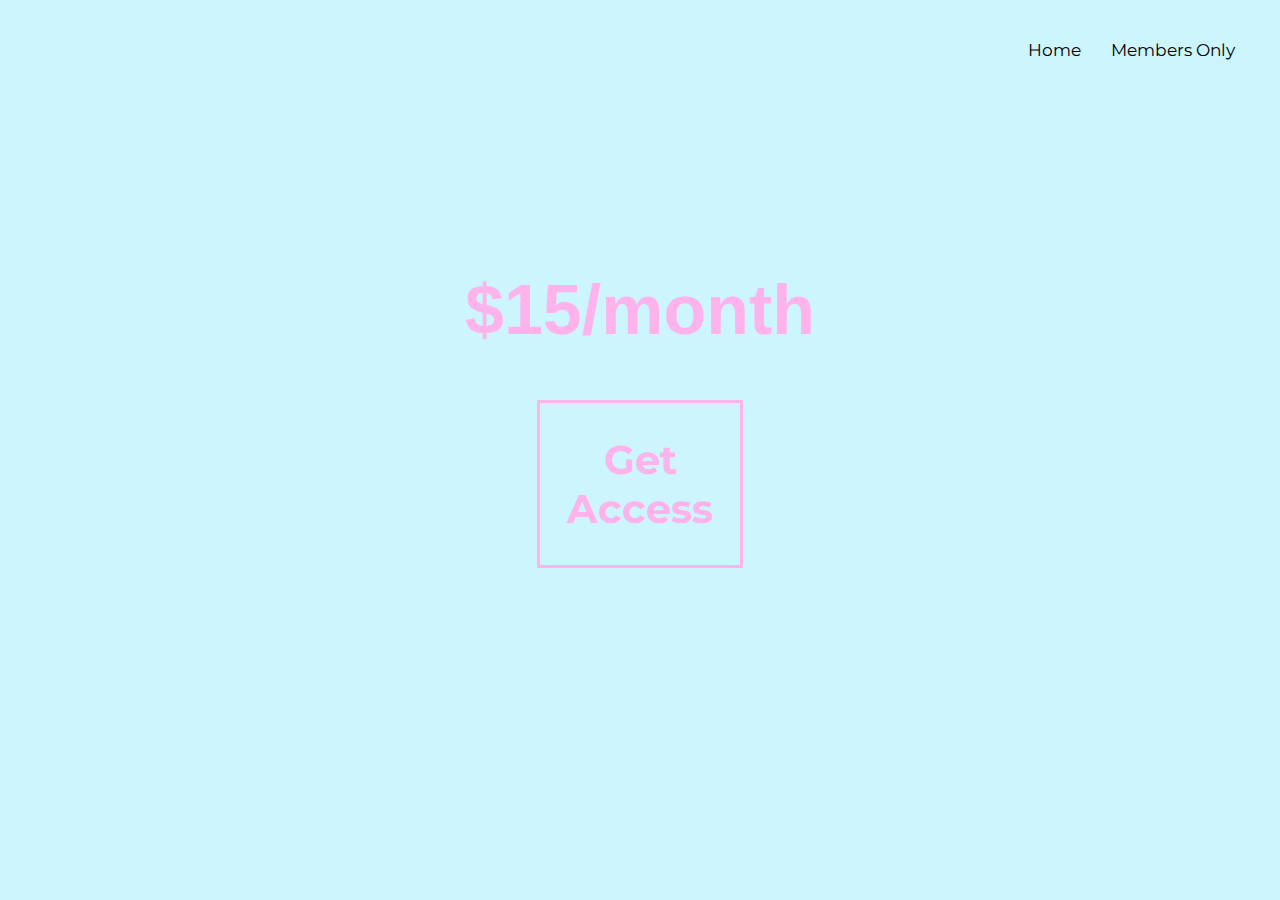
<file: index.html>
<!DOCTYPE html>
<html>
  <head>
    <title> Corri Garto</title>
    <link rel="stylesheet" href="styles.css" />
    <link rel="stylesheet" media="screen and (max-device-width: 576px)" href="stylesmobile.css" />
    <script src="menu.js"></script>
    <!--h1 heading font-->
    <link href="https://fonts.googleapis.com/css2?family=Karla:wght@400;700&display=swap" rel="stylesheet">
    <!--NAV FONT-->
    <link href="https://fonts.googleapis.com/css2?family=Montserrat:wght@200&display=swap" rel="stylesheet">
    <!--category of menus font-->
    <link href="https://fonts.googleapis.com/css2?family=Bungee+Shade&display=swap" rel="stylesheet">
    <!--favicon-->
    <link rel=icon href=favicon.png sizes="16x16" type="image/png">
    <!-- heading font pt2-->
    <link href="https://fonts.googleapis.com/css2?family=Lato:wght@700;900&display=swap" rel="stylesheet">
  </head>
  <body>      
    <header>
        <nav>
            <li><a href="index.html">Home</a></li>
            <li><a href="membersonly.html">Members Only</a></li>
        </nav>
        <div class="navButton">
            <div></div>
            <div></div>
            <div></div>
        </div>
        <div id="navBar">
            <li><a href="index.html">Home</a></li>
            <li><a href="membersonly.html">Members Only</a></li>
        </div>
    </header>
    <main>
        <section class="heading">
            <h1>$15/month</h1>
            <a href="membersonly.html" id="orderLink">
              <div id="orderButton">
                <h1>Get Access</h1>
              </div>
            </a>
        </section>
    </main>
  </body>
<html>
</file>
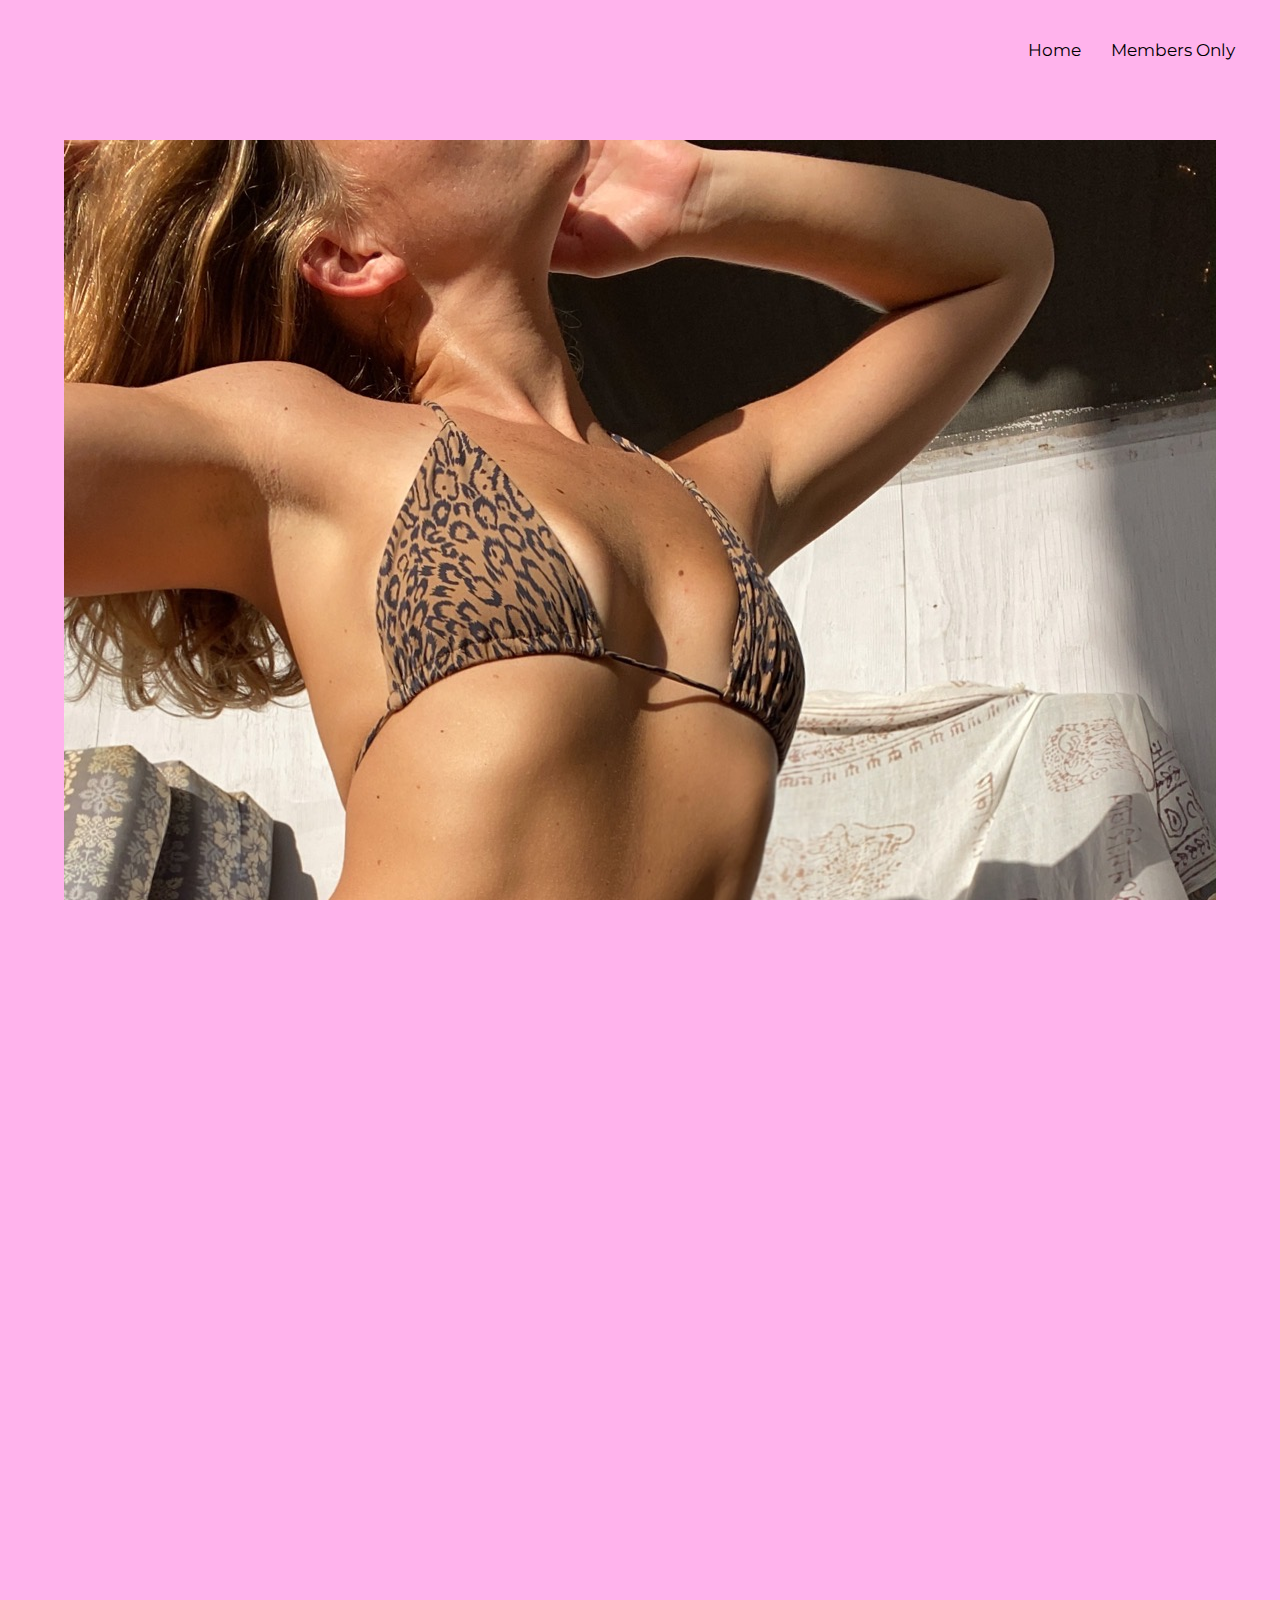
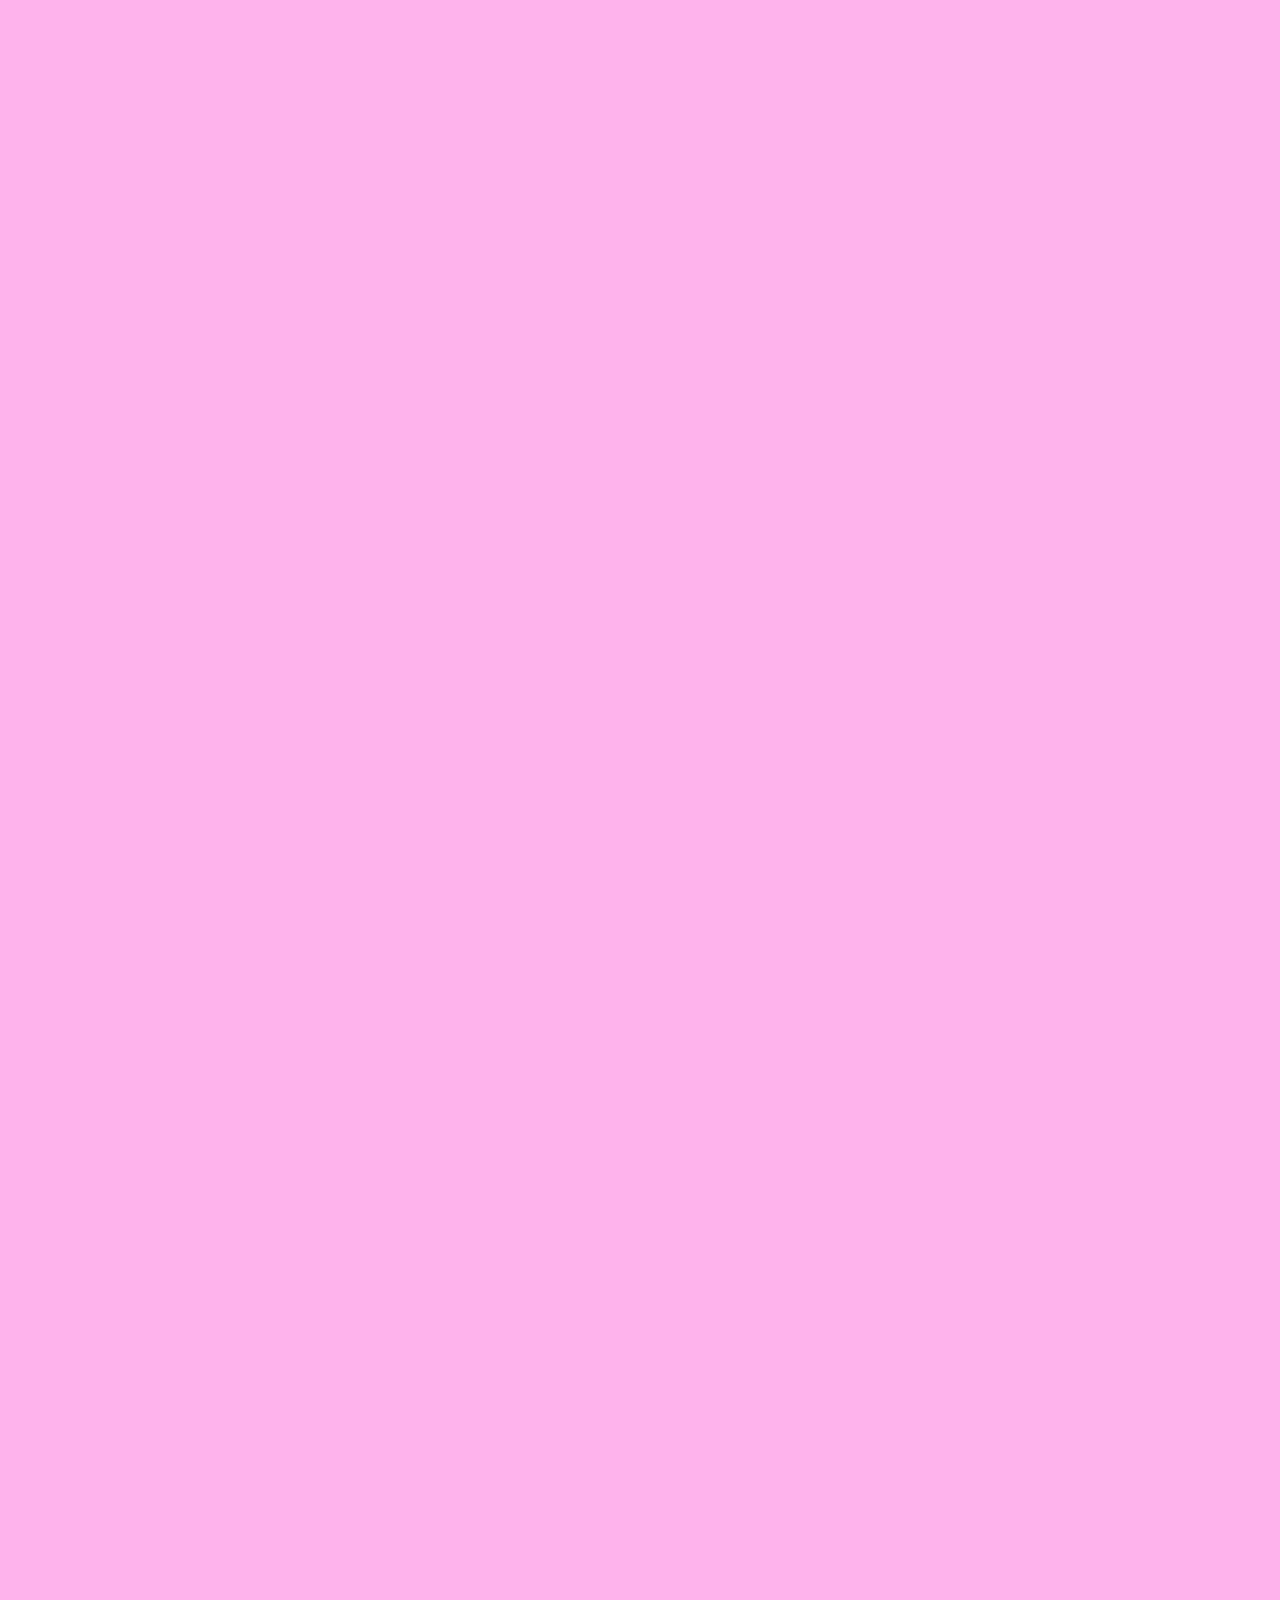
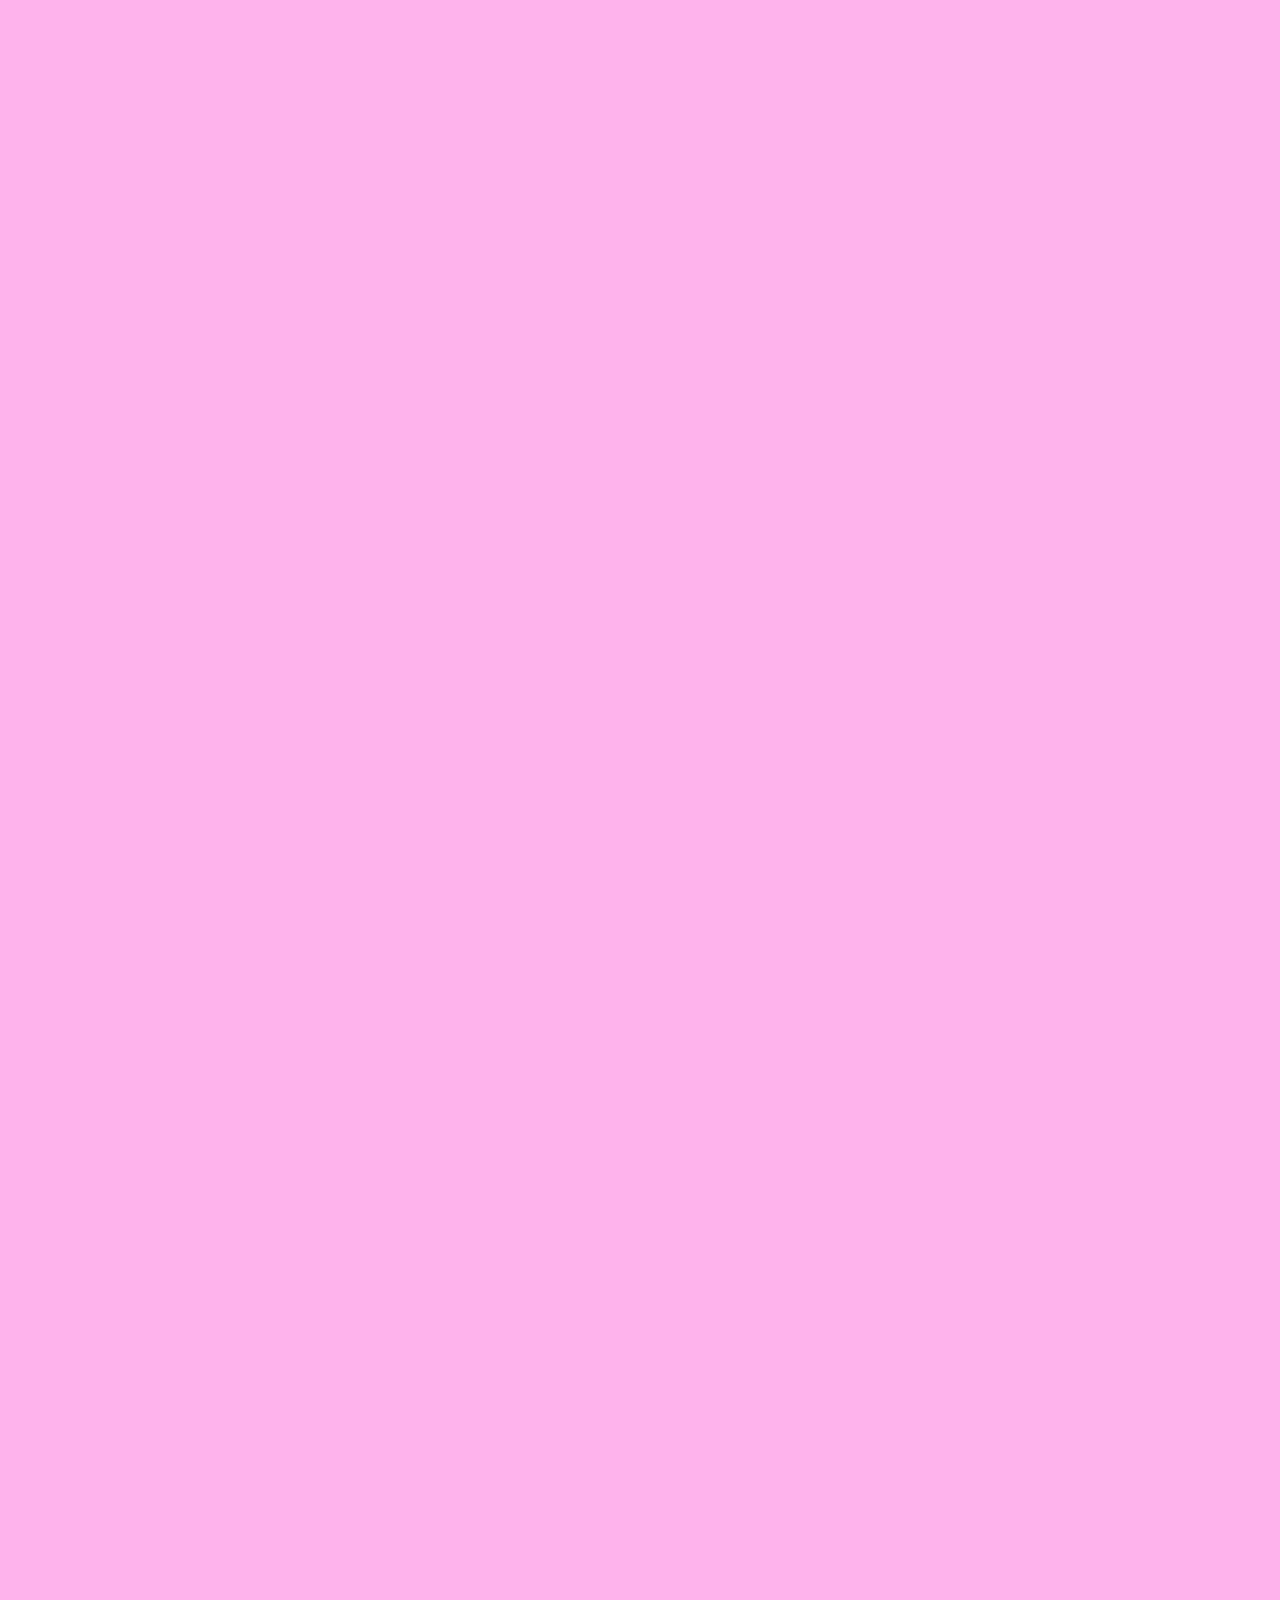
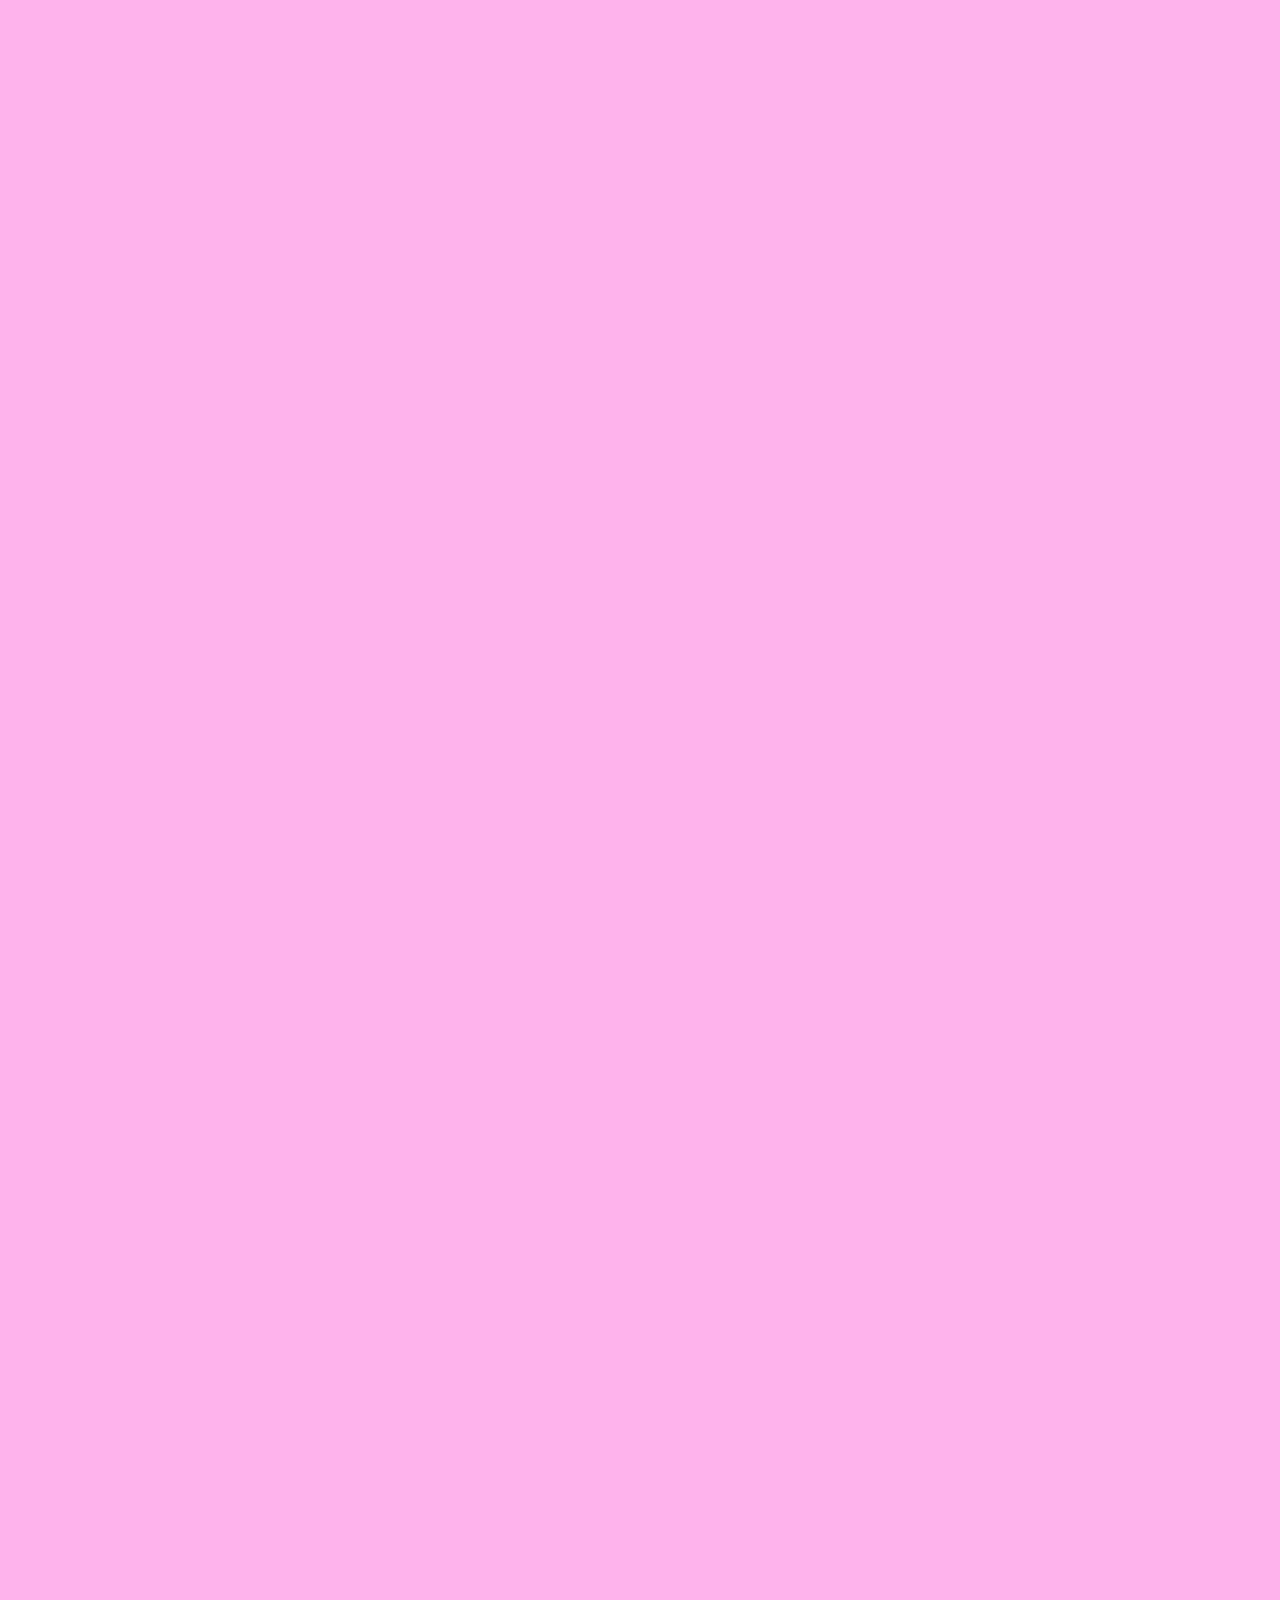
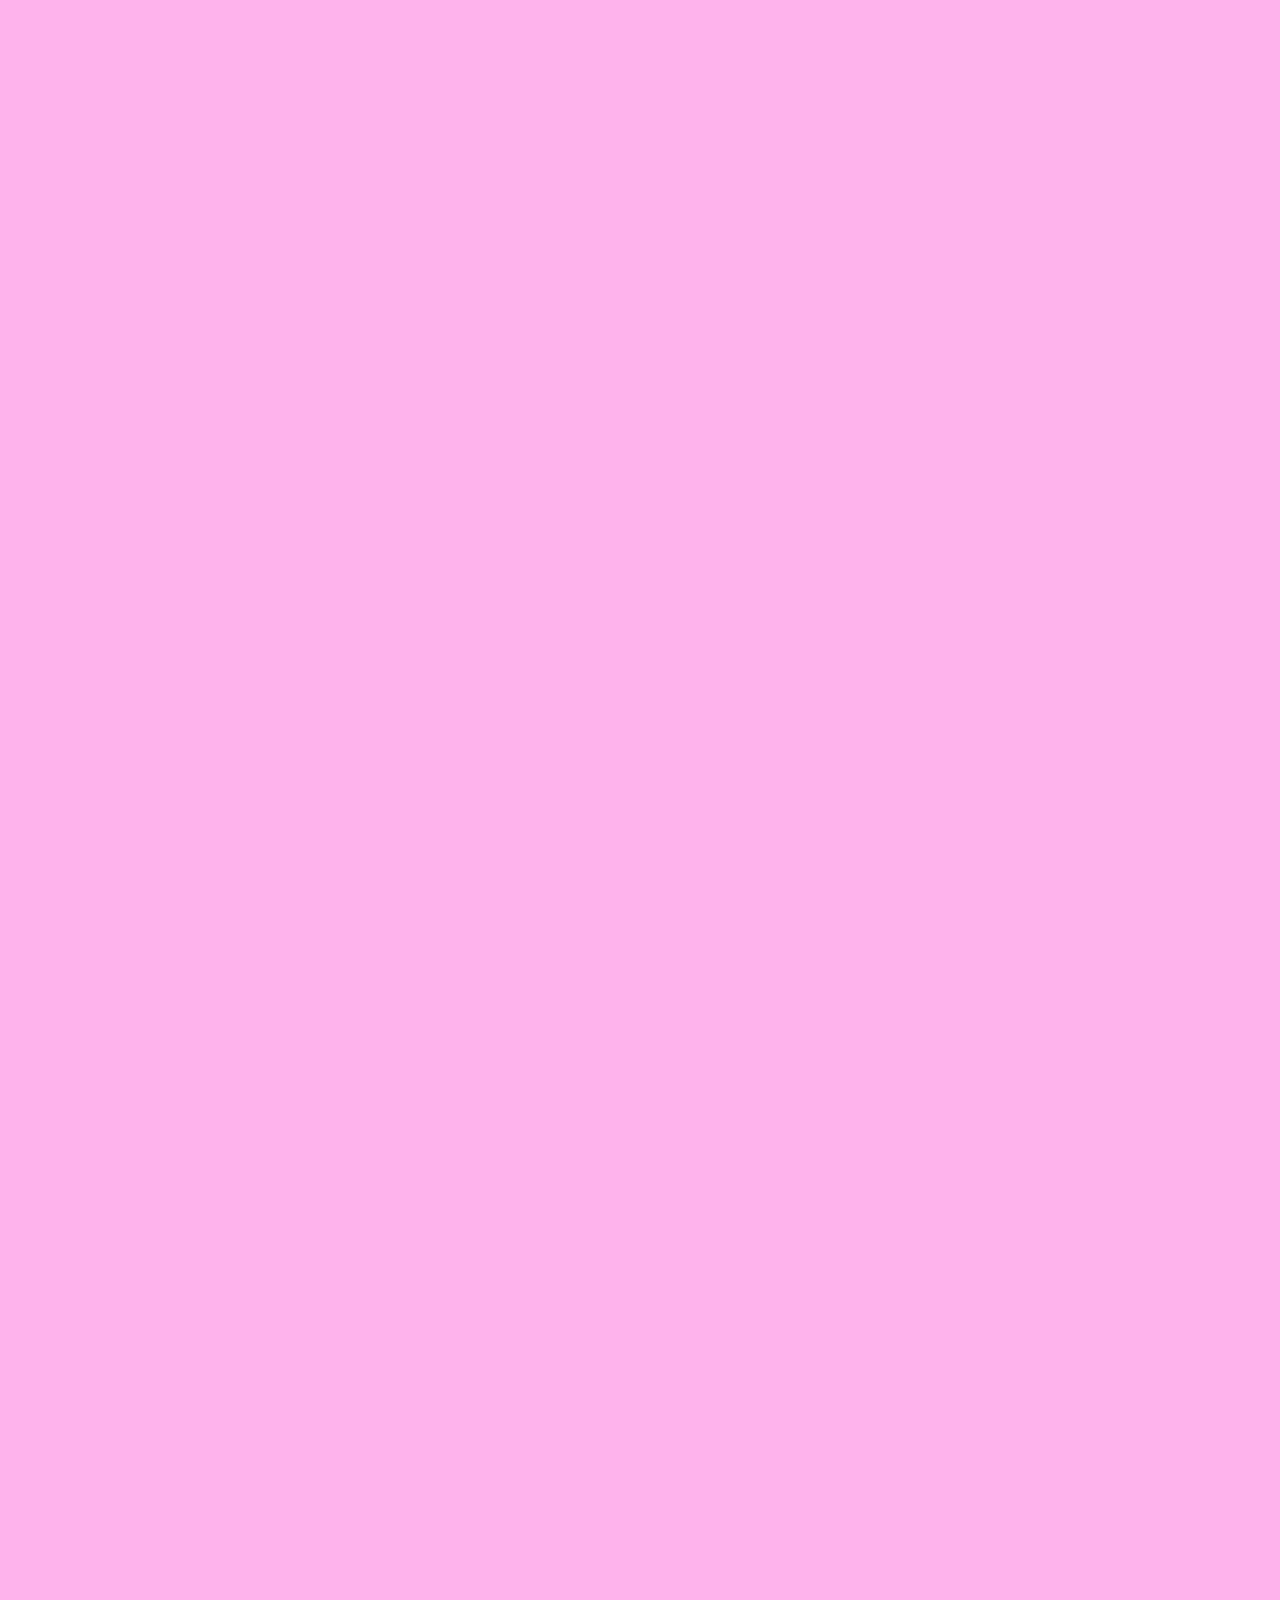
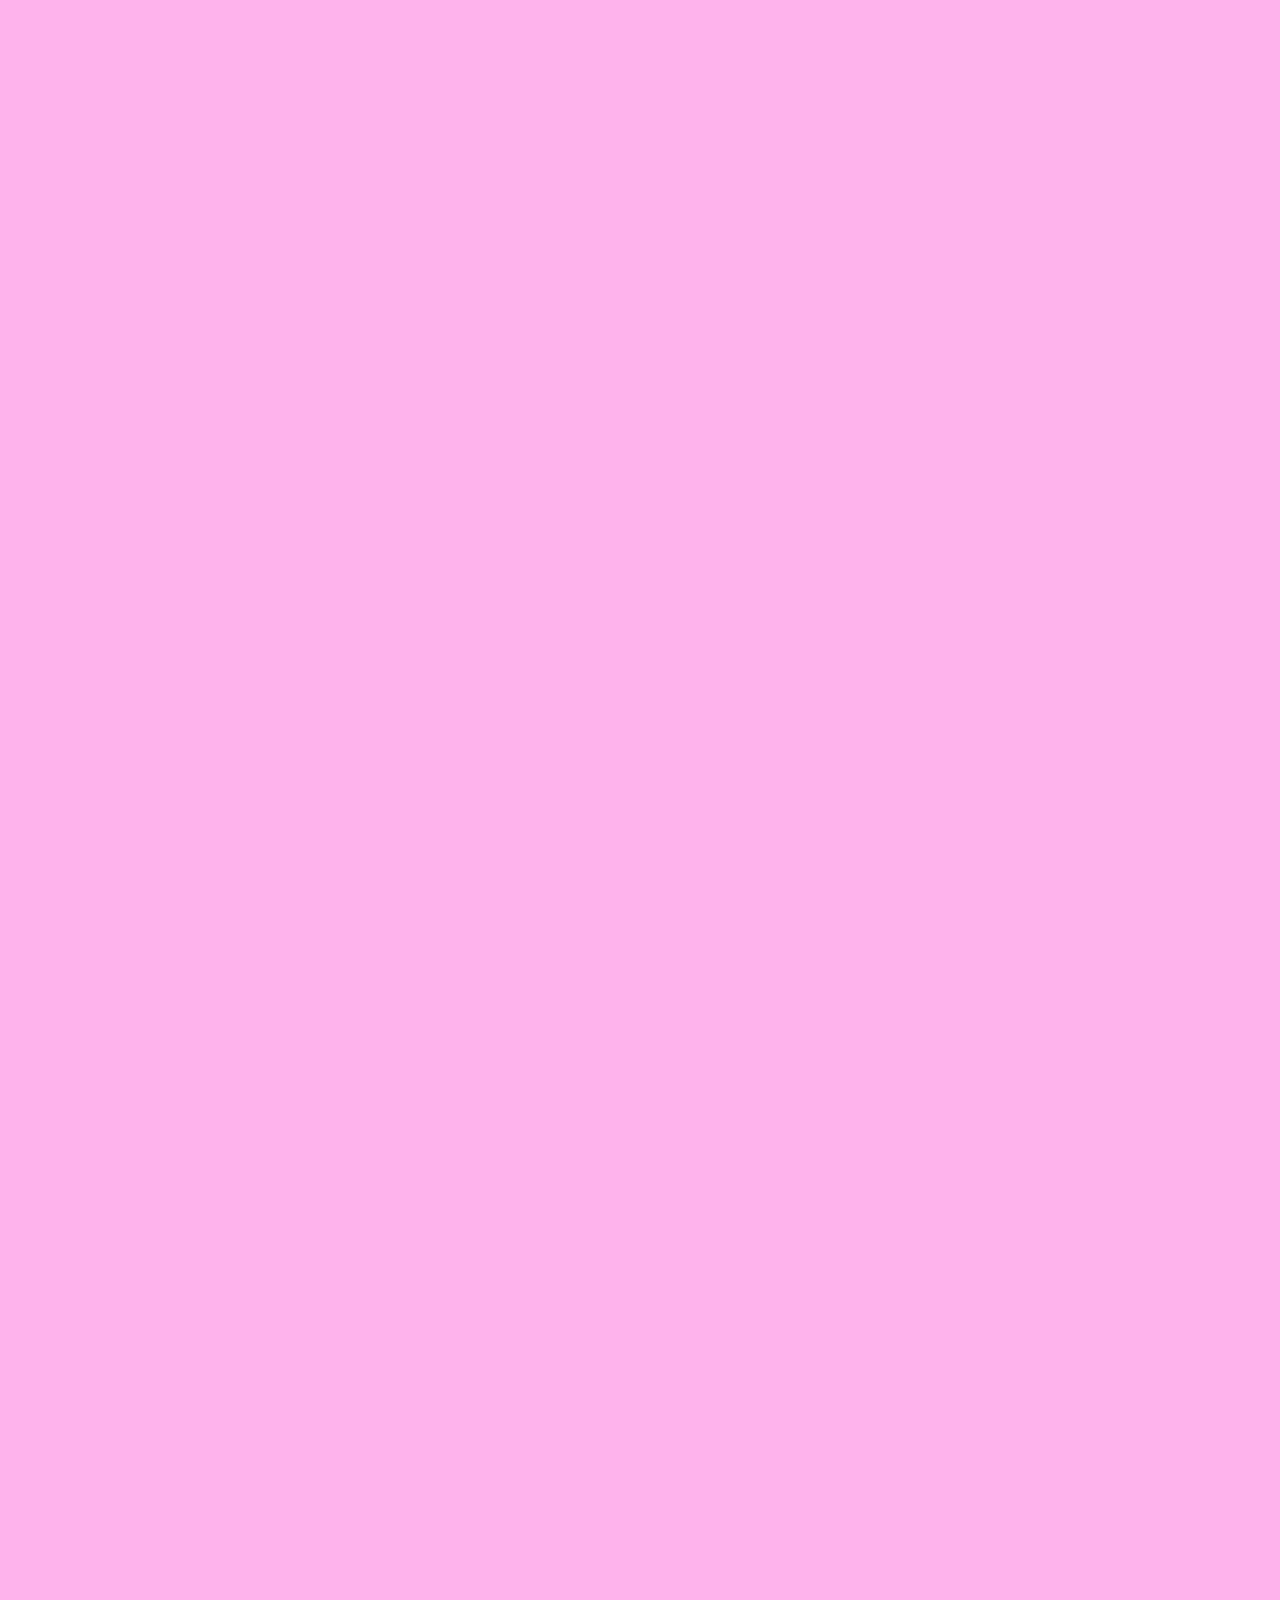
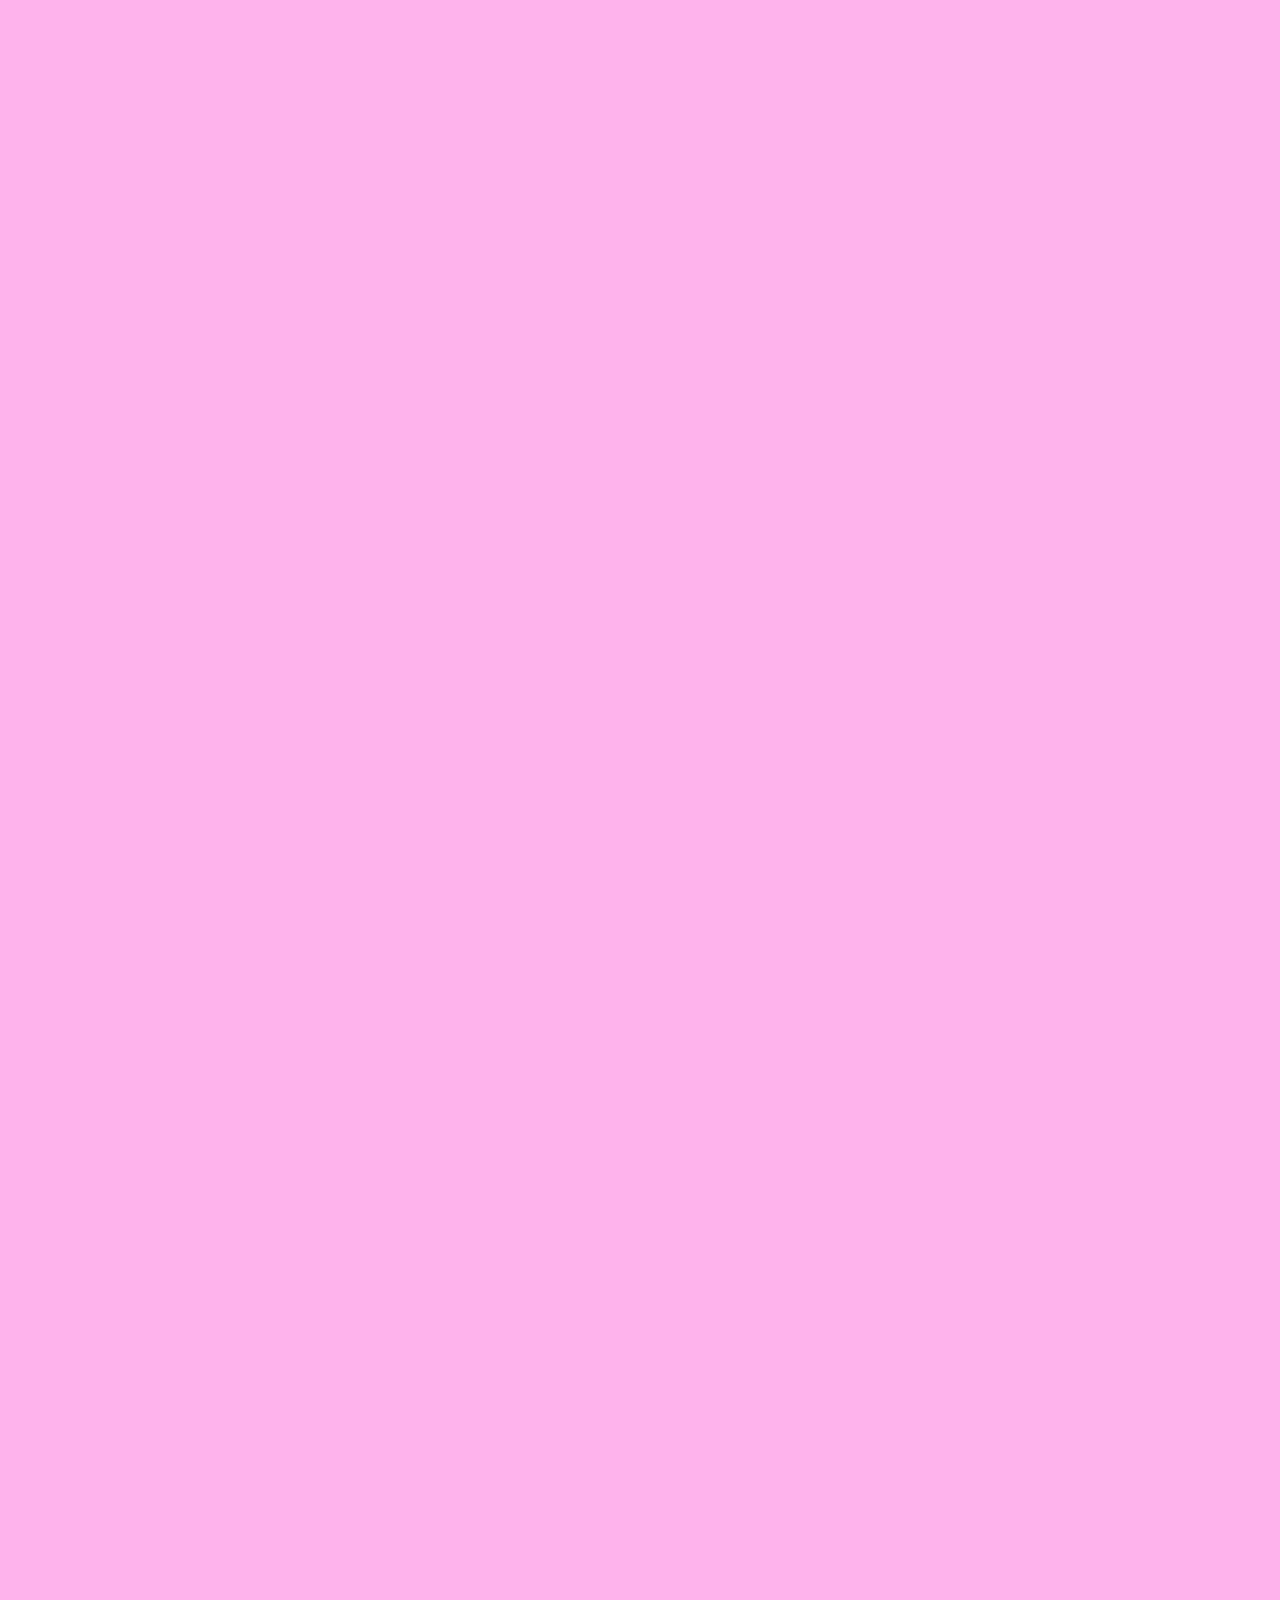
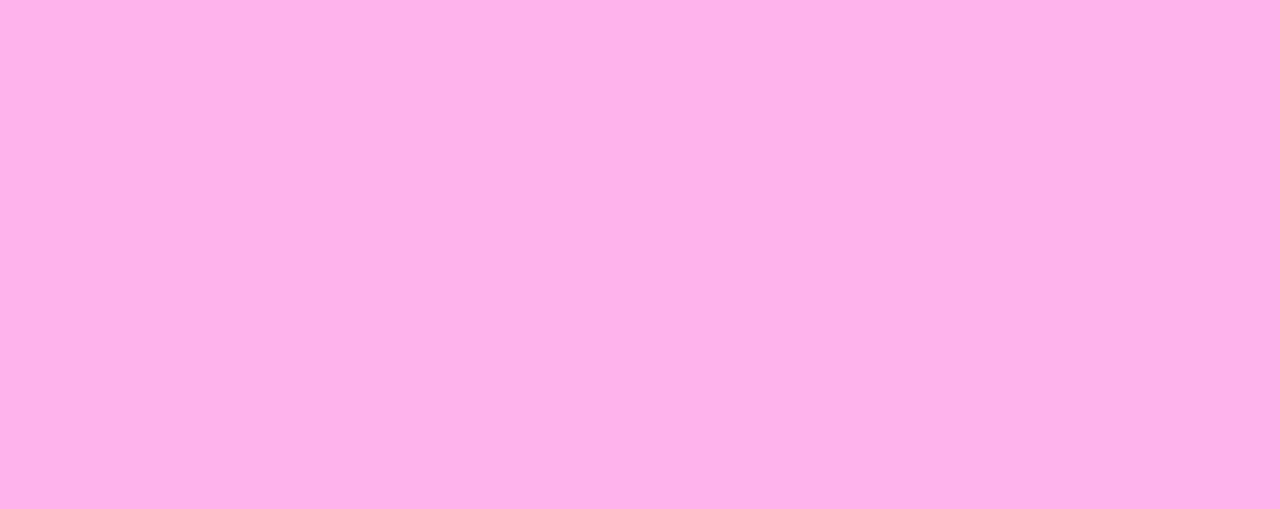
<file: membersonly.html>
<!DOCTYPE html>
<html>
  <head>
    <title> Corri Garto</title>
    <link rel="stylesheet" href="memberstyles.css" />
    <link rel="stylesheet" media="screen and (max-device-width: 576px)" href="memberstylesmobile.css" />
    <script src="menu.js"></script>
    <!--h1 heading font-->
    <link href="https://fonts.googleapis.com/css2?family=Karla:wght@400;700&display=swap" rel="stylesheet">
    <!--NAV FONT-->
    <link href="https://fonts.googleapis.com/css2?family=Montserrat:wght@200&display=swap" rel="stylesheet">
    <!--category of menus font-->
    <link href="https://fonts.googleapis.com/css2?family=Bungee+Shade&display=swap" rel="stylesheet">
    <!--favicon-->
    <link rel=icon href=favicon.png sizes="16x16" type="image/png">
    <!-- heading font pt2-->
    <link href="https://fonts.googleapis.com/css2?family=Lato:wght@700;900&display=swap" rel="stylesheet">
  </head>
  <body>      
    <header>
        <nav>
            <li><a href="index.html">Home</a></li>
            <li><a href="membersonly.html">Members Only</a></li>
        </nav>
        <h1 id="title">Corri Garto</h1>
        <div class="navButton">
            <div></div>
            <div></div>
            <div></div>
        </div>
        <div id="navBar">
            <li><a href="index.html">Home</a></li>
            <li><a href="membersonly.html">Members Only</a></li>
        </div>
    </header>
    <main>
        <section id="pics">
            <img src="4.JPG">
            <img src="1.JPG">
            <img src="7.JPG">
            <img src="8.JPG">
            <img src="11.JPG">
            <img src="6.png">
            <img src="3.png">
            <img src="9.JPG">
            <img src="10.JPG">
        </section>
    </main>
  </body>
<html>
</file>
<file: styles.css>
body, html, main {
    width: 100vw;
    padding: 0px;
    margin: 0;
  }

  body {
    background-image: url("desktopbackground.png");
    background-size: cover;
    background-repeat: no-repeat;
    min-height: 100vh;
    max-height: 100vh;
  }
  
  header {
    display: flex;
    flex-direction: row;
    height: 80px;
    width: 100vw;
    padding-top: 10px;
    margin-bottom: 50px;
  }
  
  /*button for mobile menu*/
  .navButton {
    display: none;
  }
  
   /*mobile navigation*/
  #navBar {
    display: none
  }
  
  /*Logo in header*/
  header > a > img {
    height: 45px;
    margin-left: 50px;
    margin-top: 20px;
  }
  
  /*navigation bar top of page*/
  nav {
    list-style: none;
    display: flex;
    margin-left: auto;
    margin-top: 30px;
    margin-right: 3.5%;
  }
  
  /*navigation links*/
  nav  a {
    margin-left: 30px;
    font-family: 'Montserrat', sans-serif;
    font-size: 17px;
    color: black;
    text-decoration: none;
  }
  
  /*navigation links on hover*/
  a:hover {
    color: rgba(0, 0, 0, 0.8);
  }
  
  /*order online button in header*/
  #orderNav {
    background-color: black;
    font-size: 15px;
    color: white;
    padding: 15px 20px;
    font-family: 'Montserrat', sans-serif;
  }
  
  /*order now button in navigation bar*/
  #orderNav:hover {
    background-color: rgba(0,0,0,.7);
  }
  
  /*normal links (not order button)*/
  nav > a {
    display: flex;
    height: min-content;
    margin-top: -15px;
  }
  
  /*title in middle of page & order now button*/
  .heading {
    display: flex;
    flex-direction: column;
    height: 80%;
    margin-top: 180px;
    align-items: center;
    justify-content: center;
    text-align: center;
    color: #FFB3EC;
  }
  
  /*main title middle of page*/
  .heading > h1 {
    font-family: 'Raleway', sans-serif;
    font-size: 70px;
    font-weight: 700;
    margin: 0px;
    padding: 0px;
  }
  
  /*order now button in middle of page*/
  #orderButton {
    color: #FFB3EC;
    width: 200px;
    padding-top: 5px;
    padding-bottom: 5px;
    font-size: 20px;
    font-family: 'Montserrat', sans-serif;
    border: solid;
    border-color: #FFB3EC;
  }
  
  #orderButton:hover {
    background-color: rgba(214, 248, 255, 1);
  }
  
  #orderLink {
    text-decoration: none;
    margin-top: 50px;
  }
</file>
<file: stylesmobile.css>
body, html, main {
    width: 100vw;
    padding: 0px;
    margin: 0;
  }
  
  body {
    background-image: url("mobilebackground.png");
    background-position: center bottom;
    background-size: cover;
    background-repeat: no-repeat;
    min-height: 100vh;
    max-height: 100vh;
  }
  
  header {
    display: flex;
    flex-direction: row;
    height: 20vh;
    width: 100vw;
    padding-top: 40px;
    max-height: 200px;
  }
  
  /*logo in header*/
  header > a > img {
    height: 100px;
    margin-left: 50px;
    position: relative;
    z-index: 10;
    text-shadow: 0 0 10px rgb(0,0,0);
  }
  
  nav {
    display: none;
  }
  
  /*navigation button for mobile*/
  .navButton {
    display: flex;
    flex-direction: column;
    width: 120px;
    margin-right: 75px;
    margin-top: 20px;
    display: flex;
    margin-left: auto;
    position: relative;
    z-index: 10;
  }
  
  /*lines in nav button*/
  .navButton > div {
    height: 5px;
    width: 100%;
    background-color: white;
    margin-top: 25px;
  }
  
  /*mobile menu*/
  #navBar {
    display: flex;
    flex-direction: column;
    height: 100vh;
    width: 0px;
    padding-top: 40vh;
    position: fixed;
    top: 0px;
    right: 0px;
    background-color: rgba(255, 255, 255, .5);
    transition: 0.5s;
    z-index: 5;
    text-align: center;
  }
  
  /* no bullets on mobile nav links*/
  #navBar > li {
    list-style-type: none;
    margin-bottom: 150px;
  }
  
  /* normal navigation links*/
  #navBar > li > a {
    margin-left: auto;
    font-family: 'Raleway', sans-serif;
    font-weight: 700;
    text-align: center;
    font-size: 100px;
    padding: 40px 60px;
    background-color: rgba(255, 255, 255, 1);
    color: #FFB3EC;
    border-radius: 60px;
    text-decoration: none;
  }
  
  /*div for order now button on mobile menu*/
  #orderNav {
    background-color: white;
    color: black;
    Width: 400px;
    font-size: 60px;
    font-family: 'Montserrat', sans-serif;
    margin: auto;
    text-decoration: none;
    padding: 60px 100px;
  }
  
  #navButtonLink {
    text-decoration: none;
    margin-top: 250px;
  }
  
  /*title & order now button in middle of page*/
  .heading {
    display: flex;
    flex-direction: column;
    height: 80%;
    align-items: center;
    text-align: center;
    position: absolute;
    top: 0; left: 0; bottom: 0; right: 0;
  }
  
  /* title middle of page*/
  .heading > h1 {
    font-size: 75px;
    margin: 0px;
    text-shadow: none;
    margin-bottom: 100px;
  }
  
  /* order now button, middle of page*/
  #orderButton {
    background-color: black;
    color: white;
    Width: 500px;
    font-size: 50px;
    font-family: 'Syne', sans-serif;
  }
  
  /*link around order now button*/
  #orderLink {
    text-decoration: none;
  }
</file>
<file: memberstyles.css>
body, html, main {
    width: 100vw;
    padding: 0px;
    margin: 0;
    overflow-x: hidden;
  }

  body {
    background-color:#FFB3EC;
    background-size: cover;
    background-repeat: no-repeat;
    min-height: 100vh;
    max-height: 100vh;
  }
  
  header {
    display: flex;
    flex-direction: row;
    height: 80px;
    width: 100vw;
    padding-top: 10px;
    margin-bottom: 50px;
  }
  
  /*button for mobile menu*/
  .navButton {
    display: none;
  }
  
   /*mobile navigation*/
  #navBar {
    display: none
  }
  
 #title{
   display: none;
 }
  
  /*Logo in header*/
  header > a > img {
    height: 45px;
    margin-left: 50px;
    margin-top: 20px;
  }
  
  /*navigation bar top of page*/
  nav {
    list-style: none;
    display: flex;
    margin-left: auto;
    margin-top: 30px;
    margin-right: 3.5%;
  }
  
  /*navigation links*/
  nav  a {
    margin-left: 30px;
    font-family: 'Montserrat', sans-serif;
    font-size: 17px;
    color: black;
    text-decoration: none;
  }
  
  /*navigation links on hover*/
  a:hover {
    color: rgba(0, 0, 0, 0.8);
  }
  
  /*order online button in header*/
  #orderNav {
    background-color: black;
    font-size: 15px;
    color: white;
    padding: 15px 20px;
    font-family: 'Montserrat', sans-serif;
  }
  
  /*order now button in navigation bar*/
  #orderNav:hover {
    background-color: rgba(0,0,0,.7);
  }
  
  /*normal links (not order button)*/
  nav > a {
    display: flex;
    height: min-content;
    margin-top: -15px;
  }

  #pics {
      display: flex;
      flex-direction: column;
      align-items: center;
      min-width: 75vw;
      object-fit: contain;
  }
  #pics > img {
      object-fit: contain;
  }
</file>
<file: memberstylesmobile.css>
body {
    background-color:#FFB3EC;
    background-size: cover;
    background-repeat: no-repeat;
  }

  header {
    display: flex;
    flex-direction: row;
    height: 20vh;
    width: 100vw;
    padding-top: 40px;
    max-height: 200px;
  }

  nav {
    display: none;
  }

  #title {
    display: flex;
    color: rgb(255, 255, 255);
    align-self: center;
    justify-self: center;
    margin-left: 33%;
    font-size: 60px;
  }
  
  /*navigation button for mobile*/
  .navButton {
    display: flex;
    flex-direction: column;
    width: 120px;
    margin-right: 75px;
    margin-top: 20px;
    display: flex;
    margin-left: auto;
    position: relative;
    z-index: 10;
  }
  
  /*lines in nav button*/
  .navButton > div {
    height: 5px;
    width: 100%;
    background-color: white;
    margin-top: 25px;
  }
  
  /*mobile menu*/
  #navBar {
    display: flex;
    flex-direction: column;
    height: 100vh;
    width: 0px;
    padding-top: 40vh;
    position: fixed;
    top: 0px;
    right: 0px;
    background-color: rgba(255, 255, 255, .5);
    transition: 0.5s;
    z-index: 5;
    text-align: center;
  }
  
  /* no bullets on mobile nav links*/
  #navBar > li {
    list-style-type: none;
    margin-bottom: 150px;
  }
  
  /* normal navigation links*/
  #navBar > li > a {
    margin-left: auto;
    font-family: 'Raleway', sans-serif;
    font-weight: 700;
    text-align: center;
    font-size: 100px;
    padding: 40px 60px;
    background-color: rgba(255, 255, 255, 1);
    color: #FFB3EC;
    border-radius: 60px;
    text-decoration: none;
  }
</file>
